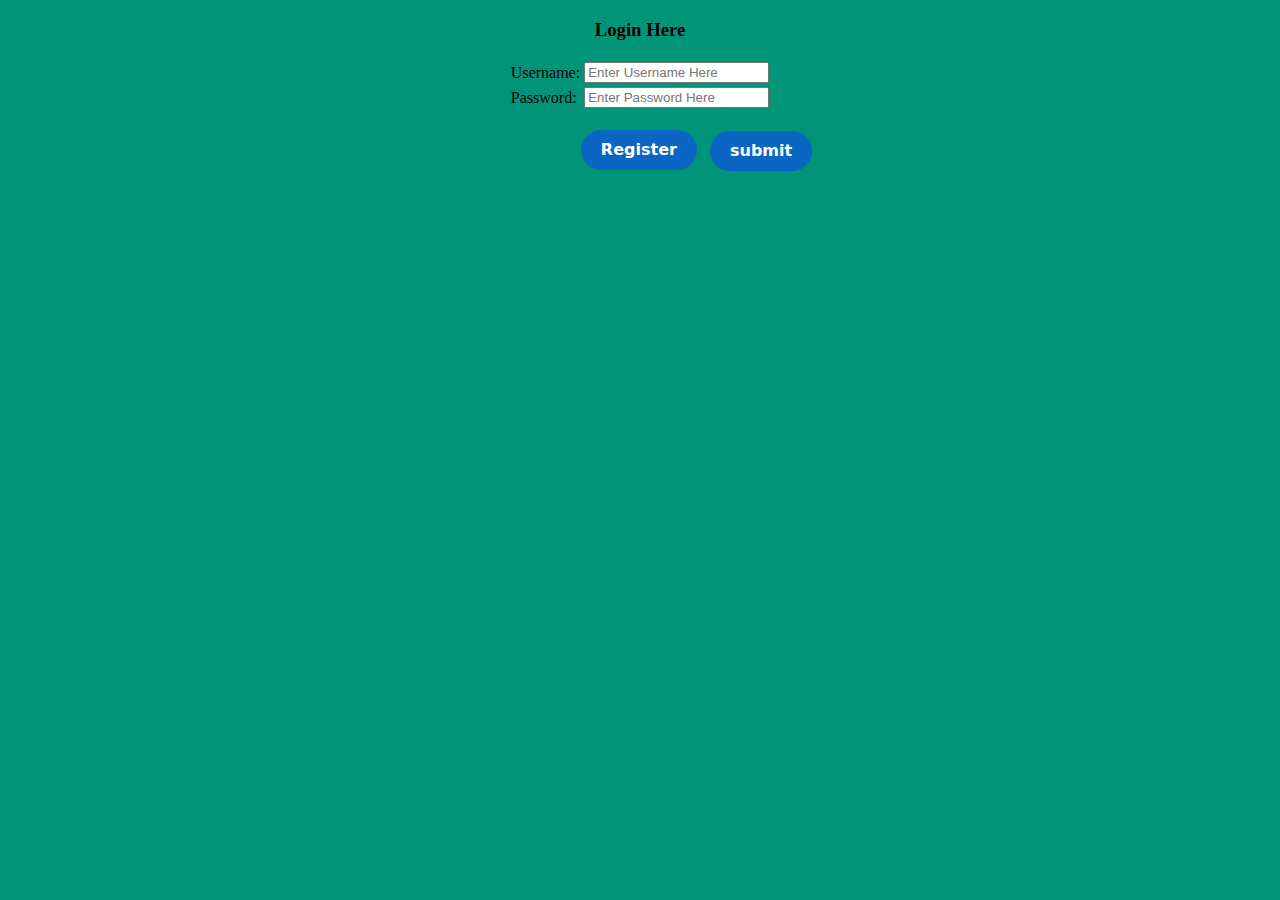
<file: notesApp/html/index.html>
<!DOCTYPE html>
<html lang="en">
<head>
  <meta charset="UTF-8">
  <meta http-equiv="X-UA-Compatible" content="IE=edge">
  <meta name="viewport" content="width=device-width, initial-scale=1.0">
  <title>Login Page</title>
  <link rel="stylesheet" href="../css/login.css">

</head>
<body>

  <center>  

          <h3 >Login Here</h3>

          <form>
              <table>
                <tr>
                  <td >Username:</td>
                  <td><input type="text" id="user" placeholder="Enter Username Here"></td>

                </tr>
                <tr>
                  <td >Password:</td>
                  <td><input type="password" id="pwd" placeholder="Enter Password Here" autocomplete="on"></td>
                </tr>
                
                <tr>
                  <!-- the line below need css styling -->
                  <!-- <td onclick="checkData()"><p> <span class="butto">submit</span></a></p></td> -->
                  <input class="button" type="submit" value="submit" onclick="checkData()" style="margin-top: 72px;" >

                  
                </tr>
                </form></td>
                  <td>
                       <p> 
                            <a href="register.html">  
                            <span class="button">Register</span></a>
                      </p>
                  </td>
                </tr>

              </table>
          </form>
  
  </center>
<script src="../js/login.js"></script>
</body>
</html>
</file>
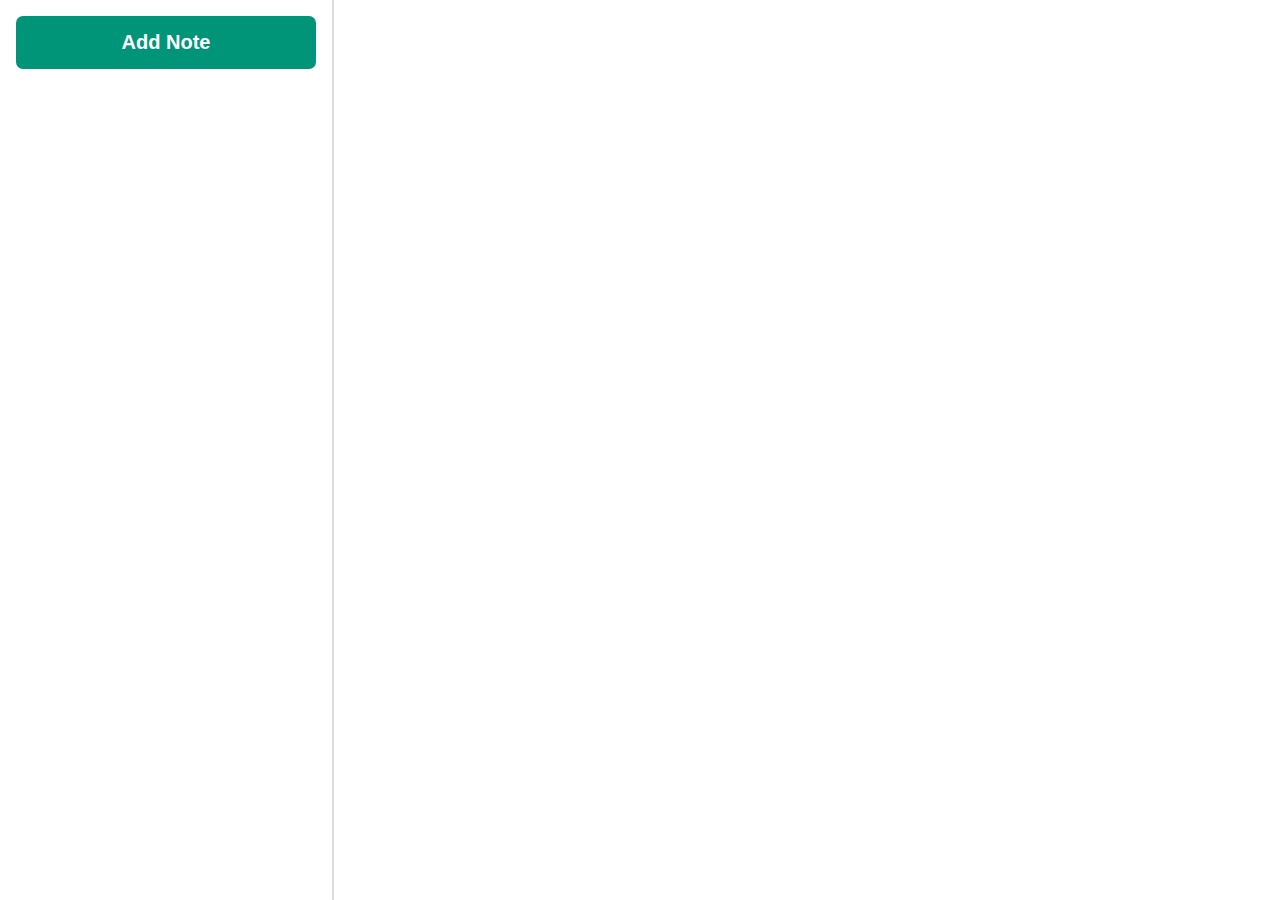
<file: notesApp/noteApp.html>
<!DOCTYPE html>
<html lang="en">
<head>
    <meta charset="UTF-8">
    <meta http-equiv="X-UA-Compatible" content="IE=edge">
    <meta name="viewport" content="width=device-width, initial-scale=1.0">
    <title>Notes App</title>
    <link rel="stylesheet" href="./css/main.css">
</head>
<body>
    <div class="notes" id="app">
        <div class="notes__sidebar">
            <button class="notes__add" type="button">Add Note</button>
            <div class="notes__list">
                <div class="notes__list-item notes__list-item--selected">
                    <div class="notes__small-title">Lecture Notes</div>
                    <div class="notes__small-body">I learnt nothing today.</div>
                    <div class="notes__small-updated">Thursday 3:30pm</div>
                </div>
            </div>
        </div>
        <div class="notes__preview">
            <input class="notes__title" type="text" placeholder="Enter a title...">
            <textarea class="notes__body">I am the notes body...</textarea>
        </div>
    </div>
    <script src="./js/main.js" type="module"></script>
    
</body>
</html>
</file>
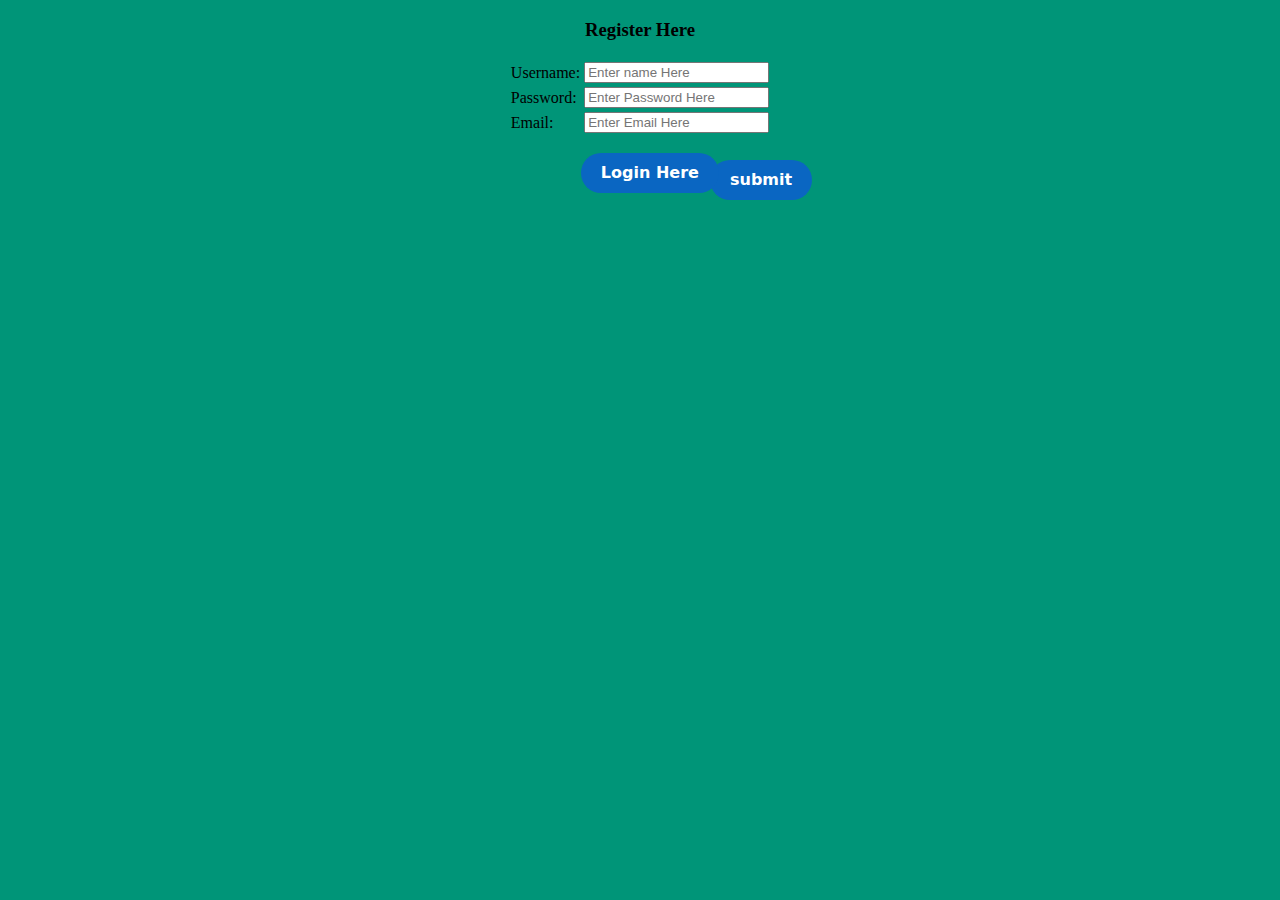
<file: notesApp/html/register.html>
<!DOCTYPE html>
<html lang="en">
<head>
  <meta charset="UTF-8">
  <meta http-equiv="X-UA-Compatible" content="IE=edge">
  <meta name="viewport" content="width=device-width, initial-scale=1.0">
  <title>Register</title>
  <link rel="stylesheet" href="../css/login.css">

</head>
<body>
  <center>

  <h3>Register Here</h3>

  <form action="index.html">
      <table>
        <tr>
          <td>Username:</td>
          <td><input type="text" id="user" placeholder="Enter name Here"></td>
        </tr>
        <tr>
          <td>Password:</td>
          <td><input type="password" id="pwd" placeholder="Enter Password Here"></td>
        </tr>
        <tr>
          <td>Email:</td>
          <td><input type="email" id="email" placeholder="Enter Email Here"></td>
        </tr>

  
        <tr>
          <!-- <td><p> <a href="index.html"><span class="button">submit</span></a></p> </td> -->

           <td><p ><a href="index.html"><span class="button">Login Here</span></a> </p></td>
           <input class="button" type="submit" value="submit" onclick="addData()" style="margin-top: 101px;" >


          </tr>

      </table>
  </form>
  
  </center>
  <script src="../js/register.js"></script>
</body>
</html>
</file>
<file: notesApp/css/login.css>
body {
    background-color: #009578;
}

.registerButton{
    background-color: #ec390c;
    border: none;
    color: white;
    padding: 15px 32px;
    text-align: center;
    text-decoration: none;
    display: inline-block;
    font-size: 16px;
    margin: 4px 2px;
    cursor: pointer;
}


.button {
  align-items: center;
  background-color: #0A66C2;
  border: 0;
  border-radius: 100px;
  box-sizing: border-box;
  color: #ffffff;
  cursor: pointer;
  display: inline-flex;
  font-family: -apple-system, system-ui, system-ui, "Segoe UI", Roboto, "Helvetica Neue", "Fira Sans", Ubuntu, Oxygen, "Oxygen Sans", Cantarell, "Droid Sans", "Apple Color Emoji", "Segoe UI Emoji", "Segoe UI Symbol", "Lucida Grande", Helvetica, Arial, sans-serif;
  font-size: 16px;
  font-weight: 600;
  justify-content: center;
  line-height: 20px;
  max-width: 480px;
  min-height: 40px;
  min-width: 0px;
  overflow: hidden;
  padding: 0px;
  padding-left: 20px;
  padding-right: 20px;
  margin-left: 70px;
  text-align: center;
  touch-action: manipulation;
  transition: background-color 0.167s cubic-bezier(0.4, 0, 0.2, 1) 0s, box-shadow 0.167s cubic-bezier(0.4, 0, 0.2, 1) 0s, color 0.167s cubic-bezier(0.4, 0, 0.2, 1) 0s;
  user-select: none;
  -webkit-user-select: none;
  vertical-align: middle;
  position: absolute;
  bottom: 720;
  
  
}

.button:hover,
.button:focus { 
  background-color: #16437E;
  color: #ffffff;
}

.button:active {
  background: #09223b;
  color: rgb(255, 255, 255, .7);
}

.button:disabled { 
  cursor: not-allowed;
  background: rgba(0, 0, 0, .08);
  color: rgba(0, 0, 0, .3);
}
</file>
<file: notesApp/css/main.css>
html,
body {
    height: 100%;
    margin: 0;
}

.notes {
    display: flex;
    height: 100%;
}

.notes * {
    font-family: sans-serif;
}

.notes__sidebar {
    border-right: 2px solid #dddddd;
    flex-shrink: 0;
    overflow-y: auto;
    padding: 1em;
    width: 300px;
}

.notes__add {
    background: #009578;
    border: none;
    border-radius: 7px;
    color: #ffffff;
    cursor: pointer;
    font-size: 1.25em;
    font-weight: bold;
    margin-bottom: 1em;
    padding: 0.75em 0;
    width: 100%;
}

.notes__add:hover {
    background: #00af8c;
}

.notes__list-item {
    cursor: pointer;
}

.notes__list-item--selected {
    background: #eeeeee;
    border-radius: 7px;
    font-weight: bold;
}

.notes__small-title,
.notes__small-updated {
    padding: 10px;
}

.notes__small-title {
    font-size: 1.2em;
}

.notes__small-body {
    padding: 0 10px;
}

.notes__small-updated {
    color: #aaaaaa;
    font-style: italic;
    text-align: right;
}

.notes__preview {
    display: flex;
    flex-direction: column;
    padding: 2em 3em;
    flex-grow: 1;
}

.notes__title,
.notes__body {
    border: none;
    outline: none;
    width: 100%;
}

.notes__title {
    font-size: 3em;
    font-weight: bold;
}

.notes__body {
    flex-grow: 1;
    font-size: 1.2em;
    line-height: 1.5;
    margin-top: 2em;
    resize: none;
}
</file>
